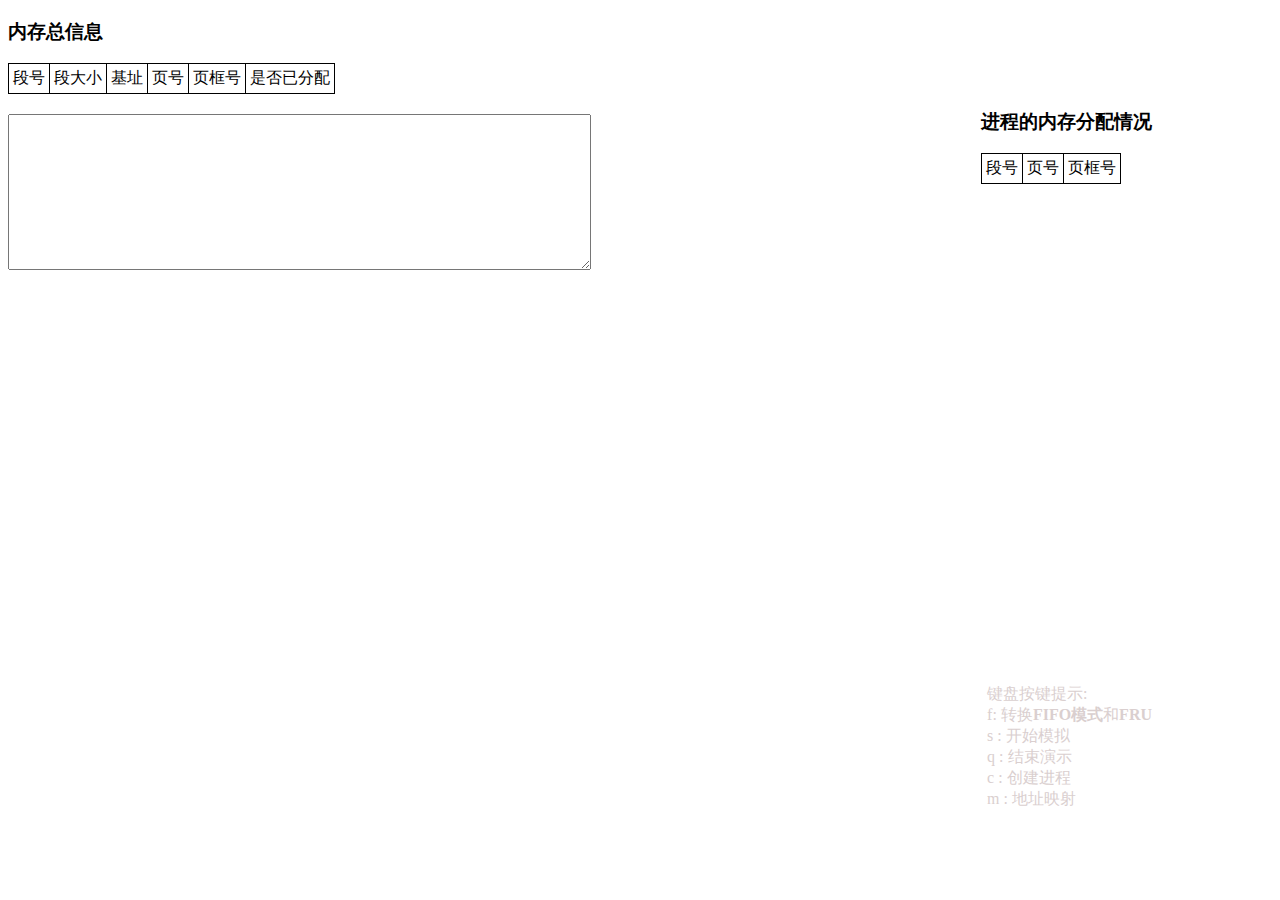
<file: SegmentAndPaging/index.html>
<!DOCTYPE html>
<html lang="en">
<head>
    <meta charset="UTF-8">
    <title>段页式存储管理</title>
    <link rel="stylesheet" href="./index.css">
</head>
<body onkeydown="module.getCommand();">
    <div id="segment_container">
        <h3>内存总信息</h3>
        <table id="segment_mes">
            <tr><td>段号</td><td>段大小</td><td>基址</td><td>页号</td><td>页框号</td><td>是否已分配</td></tr>
        </table>    
    </div>
    

    <textarea id="operate" cols="70" rows="10"></textarea>  
    <span style="color:#dacfcf;position: absolute;right: 10%;bottom: 10%">
    键盘按键提示:<br/>
    f: 转换<strong>FIFO模式</strong>和<strong>FRU</strong><br/>
    s : 开始模拟<br/>
    q : 结束演示<br/>
    c : 创建进程<br/>
    m : 地址映射
    </span> 
    <div class="mes_box" id="mes_box">
        <h3>请输入地址映射信息</h3>
        <table id="t_input">
            <tr>
                <td id="td_priority">进程号:</td>       
                <td><input type="text" id="pcb_id" autofocus="true"></td>
            </tr>
            <tr>
                <td id="td_priority">段号:</td>       
                <td><input type="text" id="s_id" autofocus=true></td>
            </tr>
            <tr>
                <td>地址:</td>
                <td><input type="text" id="address" autofocus="true"></td>
            </tr>
            <tr>
                <td></td>
                <td><button id="confirm" style="margin:20px 20px 0 0" onclick="module.mapping(document.getElementById('pcb_id').value,document.getElementById('s_id').value,document.getElementById('address').value)">确认</button><button id="cancel" onclick="operater.cancel()">取消</button></td>
            </tr>
        </table>
        
    </div>

    <div class="block_box" id="block_box">
        <h3>输入进程信息</h3>
        <table>
            <tr>
                <td>进程段数:</td>
                <td><input type="text" id="s_number" autofocus=true></td>
            </tr>
            <tr>
                <td colspan="2">请输入进程段号和相应大小(多个段用(,)隔开,多个段相应大小(大小即需要的页数)用(,)隔开)</td>
            </tr>
            <tr>
                <td><input type="text" id="s_ids" autofocus=true placeholder="e.g: 1,2"></td>
                <td><input type="text" id="s_sizes" autofocus=true placeholder="e.g: 3,3"></td>
            </tr>
            <tr>
                <td></td>
                <td><button id="bk_confirm" style="margin:20px 20px 0 0" onclick="module.create(document.getElementById('s_number').value,document.getElementById('s_ids').value,document.getElementById('s_sizes').value)">确认</button><button id="bk_cancel" onclick="operater.bk_cancel()">取消</button></td>
            </tr>
        </table>
        
    </div>
    <div id="process_table">
        <h3>进程的内存分配情况</h3>
        <table><tr><td>段号</td><td>页号</td><td>页框号</td></tr></table>
    </div>
    <script src="./module.js"></script>
    <script>
    var segment_mes = document.getElementById('segment_mes');
    var process_table = document.getElementById('process_table');

    function output(){
        var str = '<tr><td>段号</td><td>段大小</td><td>基址</td><td>页号</td><td>页框号</td><td>是否已分配</td></tr>';
        var first = true;
        for(var i in module.segments){
            // console.log(i,module.segments)
            var segment = module.segments[i];
            str+='<tr><td rowspan="'+segment.length+'">'+segment.s_id+'</td><td rowspan="'+segment.length+'">'+segment.length+(segment.is_using ? "(已载入)":"(未载入)")+'</td><td rowspan="'+segment.length+'">'+segment.base+'</td>'
            
            for(var j in segment.pages){
                // console.log(j,segment.pages)
                var page = segment.pages[j];
                if(first){
                    str += '<td>'+page.p_id+'</td><td>'+page.frame_id+'</td><td>'+(page.is_using ? '已分配':'未分配')+'</td></tr>'    
                    first = false;
                }else{
                    str += '<td>'+page.p_id+'</td><td>'+page.frame_id+'</td><td>'+(page.is_using ? '已分配':'未分配')+'</td></tr>'
                }
                
            }
            str+='</tr>'
            
        }
        // console.log(first)
        if (first) {
            return;
        }

        first = true;
        //刷新每个进程
        var count = 0;
        var resident_size = module.get_resident_size();
        var str1 = '<h3>进程的内存分配情况</h3>';
        for(var i in module.processes){
            var process = module.processes[i];
            // console.log(process)
            if(process == undefined){
                continue;
            }
            
            str1 += '<table><tr><td>PID</td><td>段号</td><td>页号</td><td>页框号</td></tr>';
            for(var j=0;j<resident_size;j++){
                if(j<process.resident.length){ //未缺页
                    var p = process.resident[j]; //页
                    if(first){
                        str1 += '<tr><td rowspan="'+resident_size+'">'+process.pcb_id+'</td><td>'+p.s_id+'</td><td>'+p.p_id+'</td><td>'+p.frame_id+'</td></tr>'    
                        first = false;
                    }else{
                        str1 += '<tr><td>'+p.s_id+'</td><td>'+p.p_id+'</td><td>'+p.frame_id+'</td></tr>'    
                    }
                    
                }else{ //缺页的
                    if(first){
                        str1 += '<tr><td rowspan="'+resident_size+'">'+process.pcb_id+'</td><td>未载入</td><td>未载入</td><td>未载入</td></tr>'
                        first = false;
                    }else
                        str1 += '<tr><td>未载入</td><td>未载入</td><td>未载入</td></tr>'
                }
                
            }
            if( count != 0 && count % 2 == 0){
                str1+= '</table><br/>'
            }else{
                str1+= '</table>'    
            }
            count++;
            first = true;
        }
        segment_mes.innerHTML = str;
        process_table.innerHTML = str1;

    }

    setInterval(output,1000)
    
    </script>
</body>
</html>
</file>
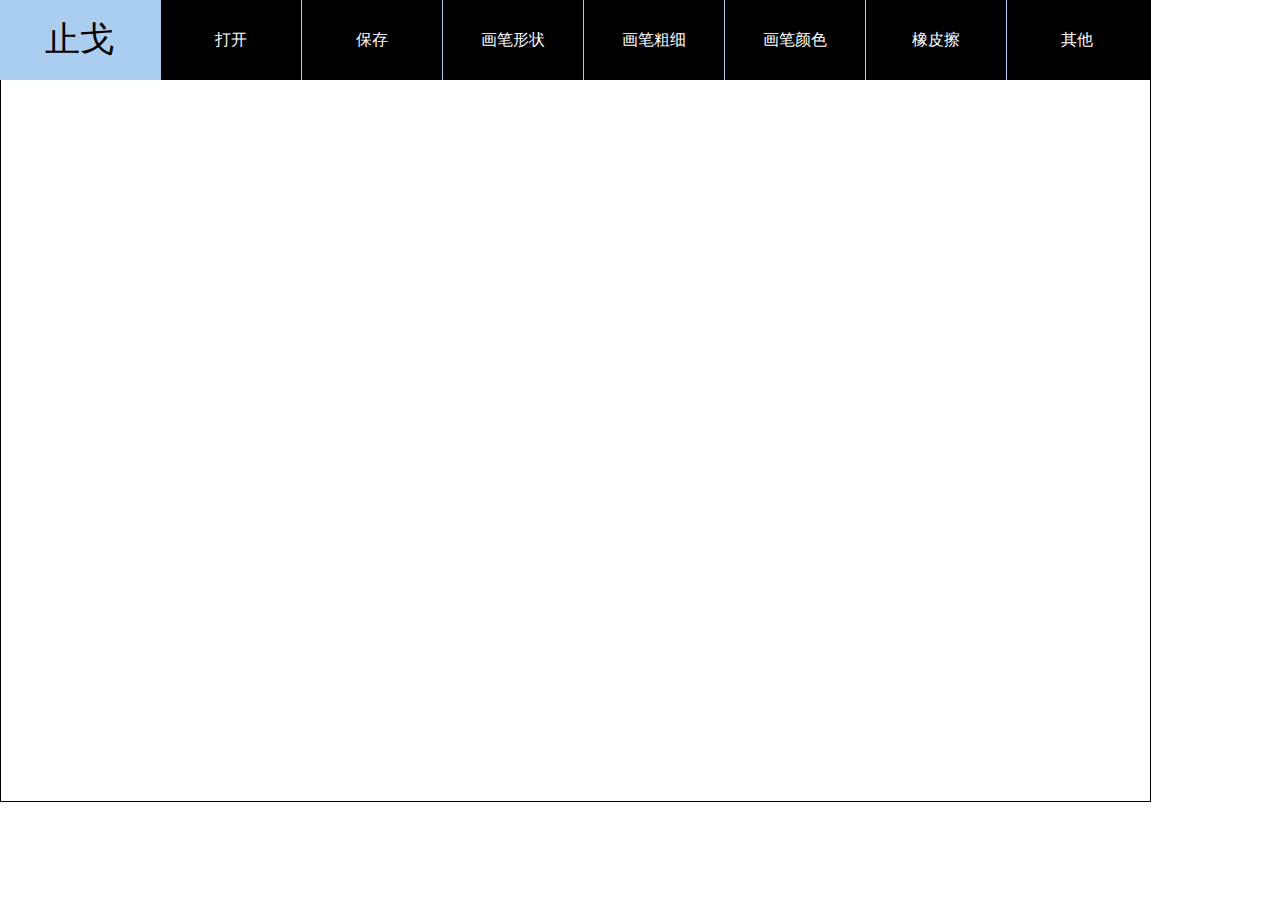
<file: draw/Draw.html>
<!DOCTYPE html>
<html lang="en">
<head>
	<meta charset="UTF-8">
	<title>Draw</title>
	<link rel="stylesheet" href="./draw.css">
</head>
<body>
	<div id="content">
		<ul class="nav">
			<li id="author" onclick="alert('author:邓正成\nwebSite:www.ilearnspace.cn')">止戈</li>
			<li onclick="canvasController.openCanvas(this);">打开</li>
			<li>
				保存
				<p>
					<ul class="sublist">
						<li>
							<input type="text" style="overflow:scroll" placeholder="请输入保存名" onchange="canvasController.saveCanvas(this.value);">
						</li>
					</ul>
				</p>
			</li>
			<li value="1" onclick="canvasController.canvas.setAction(this.value)">
				画笔形状
				<ul class="sublist">
					<li value="11" onclick="canvasController.canvas.setShape(this.value)">曲线</li>
					<li value="12" onclick="canvasController.canvas.setShape(this.value)">直线</li>
					<li value="13" onclick="canvasController.canvas.setShape(this.value)">圆</li>
					<li value="15" onclick="canvasController.canvas.setShape(this.value)">椭圆</li>
					<li  value="14" onclick="canvasController.canvas.setShape(this.value)">矩形</li>
				</ul>
			</li>
			<li>
				画笔粗细
					<ul class="sublist">
						<input type="range" min="1" max="20" step="1" onchange="canvasController.canvas.setStrokeWidth(this.value)" value="1">
					</ul>
			</li>
			<li>
				画笔颜色
				<p>
					<ul class="sublist">
						<li><input type="color" onchange="canvasController.canvas.setColor(this.value)"></li>
					</ul>
				</p>
			</li>
			<li value="2" onclick="canvasController.canvas.setAction(this.value)">橡皮擦</li>
			<li>
				其他
				<ul class="sublist">
					<li onclick="canvasController.goBack()">撤销</li>
					<li onclick="canvasController.reDraw()">重画</li>
				</ul>
			</li>
		</ul>
	</div>
	<canvas id="myCanvas" class="myCanvas" width="1149" height="800"></canvas>
	
</body>
<!-- <script src="./draw_2.js"></script> -->
<script src="./draw_3.js"></script>
</html>
</file>
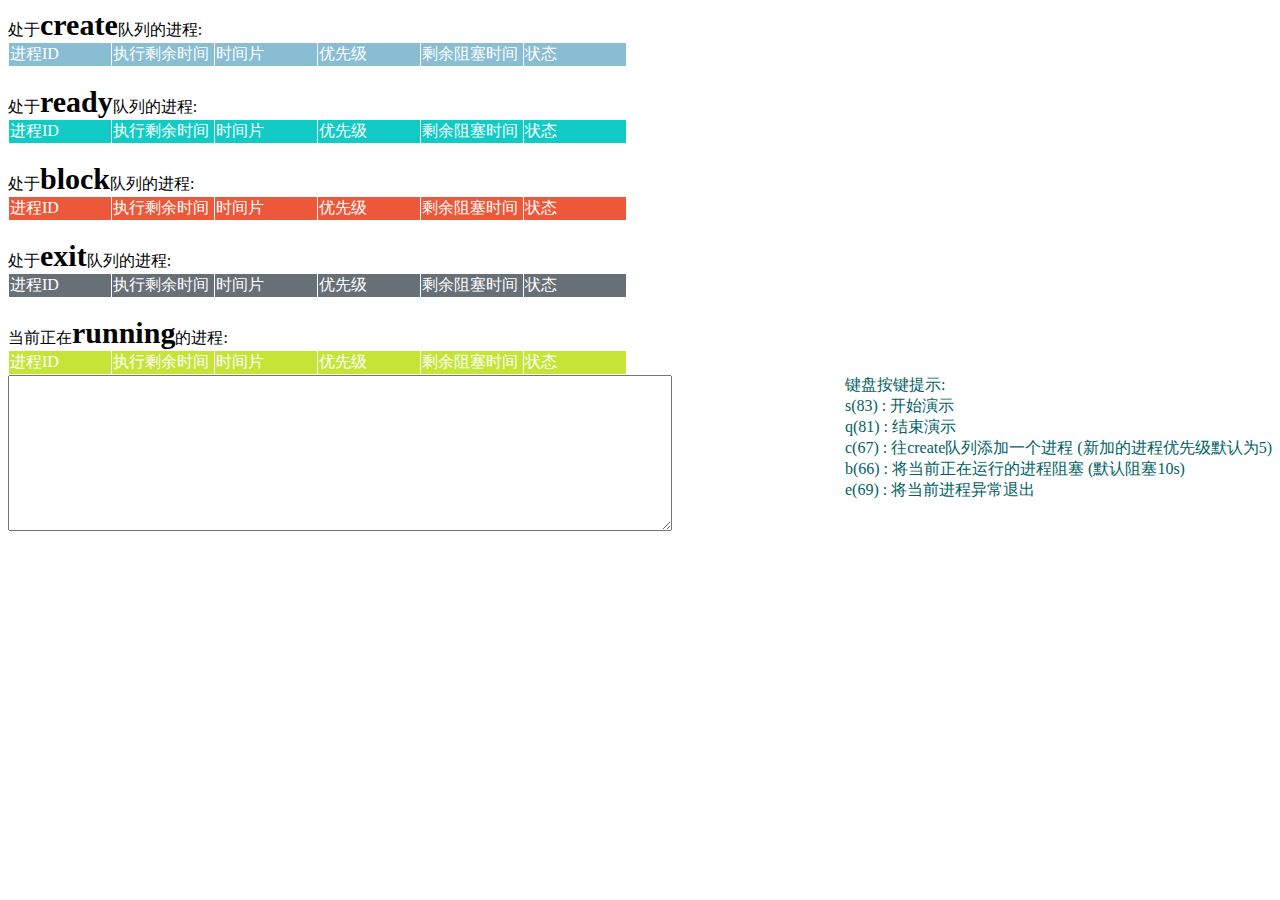
<file: SimulateProcess/SimulateProcess.html>
<!DOCTYPE html>
<html lang="en">
<head>
	<meta charset="UTF-8">
	<title>模仿进程</title>
</head>
<style>
	table{
		border-collapse: collapse;
	}
	td{
		border: 1px solid black;
		width: 100px;
	}
	#blockT td{
		background-color: #ec583a;
		color: white;
		border-color: white;
	}

	#exitT td{
		background-color: #677077;
		color: white;
		border-color: white;
	}
	#readyT td{
		background-color: #12CBC4;
		color: white;
		border-color: white;
	}
	#runningT td{
		background-color: #C4E538;
		color: white;
		border-color: white;
	}
	#createT td{
		background-color: #89bdd3;
		color: white;
		border-color: white;
	}
	.queue{
		font-size: 30px;
		font-weight: bolder;
	}
</style>
<script type="text/javascript" src="./module.js"></script>
<body onkeydown="module.getComment();">
	<article>
		处于<span class="queue">create</span>队列的进程:
		<table id="create">
			<tr id="createT">
				<td>进程ID</td>				
				<td>执行剩余时间</td>
				<td>时间片</td>
				<td>优先级</td>
				<td>剩余阻塞时间</td>
				<td>状态</td>
			</tr>
		
		</table>

	</article><br/>
	<article>
		处于<span class="queue">ready</span>队列的进程:
		<table id="ready">
			<tr id="readyT">
				<td>进程ID</td>				
				<td>执行剩余时间</td>
				<td>时间片</td>
				<td>优先级</td>
				<td>剩余阻塞时间</td>
				<td>状态</td>
			</tr>
		</table>

	</article><br/>
	<article>
		处于<span class="queue">block</span>队列的进程:
		<table id="block">
			<tr id="blockT">
				<td>进程ID</td>				
				<td>执行剩余时间</td>
				<td>时间片</td>
				<td>优先级</td>
				<td>剩余阻塞时间</td>
				<td>状态</td>
			</tr>
		</table>

	</article><br/>
	<article>
		处于<span class="queue">exit</span>队列的进程:
		<table id="exit">
			<tr id="exitT">
				<td>进程ID</td>				
				<td>执行剩余时间</td>
				<td>时间片</td>
				<td>优先级</td>
				<td>剩余阻塞时间</td>
				<td>状态</td>
			</tr>
		</table>

	</article><br/>
	<article>
		当前正在<span class="queue">running</span>的进程:
		<table id="running">
			<tr id="runningT">
				<td>进程ID</td>				
				<td>执行剩余时间</td>
				<td>时间片</td>
				<td>优先级</td>
				<td>剩余阻塞时间</td>
				<td>状态</td>
			</tr>
		</table>

	</article>
	<textarea id="operate" cols="80" rows="10"></textarea> 
	<span style="float:right;color:#006266">
	键盘按键提示:<br/>
	s(83) : 开始演示<br/>
	q(81) : 结束演示<br/>
	c(67) : 往create队列添加一个进程 (新加的进程优先级默认为5)<br/>
	b(66) : 将当前正在运行的进程阻塞  (默认阻塞10s)<br/>
	e(69) : 将当前进程异常退出
	</span>
</body>
<script>
	var _create = document.getElementById('create');	
	var _ready = document.getElementById('ready');
	var _block = document.getElementById('block');
	var _exit = document.getElementById('exit');
	var _running = document.getElementById('running');
	var operate = document.getElementById('operate');  //控制台展示信息
	
	function flushHtml(){
		var str = '<tr id="createT"><td>进程ID</td><td>执行剩余时间</td><td>时间片</td><td>优先级</td><td>剩余阻塞时间</td><td>状态</td></tr>';
		if(module._create.length != 0){
			for(var i in module._create){
			var createQ = module._create[i]
			str += '<tr><td>'+ createQ.identifier +
			'</td><td>'+ createQ.time +'</td><td>'+ createQ.time_piece+'</td><td>'+ createQ.priority +
			'</td><td>'+ createQ.block_time +'</td><td>'+ createQ.status +'</td></tr>';
			_create.innerHTML = str;
			}	
		}else{
			_create.innerHTML = str;
		}
		

		str = '<tr id="readyT"><td>进程ID</td><td>执行剩余时间</td><td>时间片</td><td>优先级</td><td>剩余阻塞时间</td><td>状态</td></tr>';
		// console.log('_ready:'+module._ready);
		if(module._ready.length != 0){
			for(var i in module._ready){
			var readyQ = module._ready[i]
			str += '<tr><td>'+ readyQ.identifier +
			'</td><td>'+ readyQ.time +'</td><td>'+ readyQ.time_piece+'</td><td>'+ readyQ.priority +
			'</td><td>'+ readyQ.block_time +'</td><td>'+ readyQ.status +'</td></tr>';
			_ready.innerHTML = str;
			}
		}else{
			_ready.innerHTML = str;
		}
		

		str = '<tr id="blockT"><td>进程ID</td><td>执行剩余时间</td><td>时间片</td><td>优先级</td><td>剩余阻塞时间</td><td>状态</td></tr>';
		if(module._block.length != 0){
			for(var i in module._block){
			var blockQ = module._block[i]
			str += '<tr><td>'+ blockQ.identifier +
			'</td><td>'+ blockQ.time +'</td><td>'+ blockQ.time_piece+'</td><td>'+ blockQ.priority +
			'</td><td>'+ blockQ.block_time +'</td><td>'+ blockQ.status +'</td></tr>';
			_block.innerHTML = str;
			}
		}else{
			_block.innerHTML = str;
		}
		

		str = '<tr id="exitT"><td>进程ID</td><td>执行剩余时间</td><td>时间片</td><td>优先级</td><td>剩余阻塞时间</td><td>状态</td></tr>';
		if(module._exit.length != 0){
			for(var i in module._exit){
				// console.log(module._exit)
				var exitQ = module._exit[i]

				str += '<tr><td>'+ exitQ.identifier +
				'</td><td>'+ exitQ.time +'</td><td>'+ exitQ.time_piece+'</td><td>'+ exitQ.priority +
				'</td><td>'+ exitQ.block_time +'</td><td>'+ exitQ.status +'</td></tr>';
				_exit.innerHTML = str;
			}
		}else{
			_exit.innerHTML = str;
		}
		

		str = '<tr id="runningT"><td>进程ID</td><td>执行剩余时间</td><td>时间片</td><td>优先级</td><td>剩余阻塞时间</td><td>状态</td></tr>';
		if(module._running.length != 0){
			for(var i in module._running){
			var runningQ = module._running[i]
			str += '<tr><td>'+ runningQ.identifier +
			'</td><td>'+ runningQ.time +'</td><td>'+ runningQ.time_piece+'</td><td>'+ runningQ.priority +
			'</td><td>'+ runningQ.block_time +'</td><td>'+ runningQ.status +'</td></tr>';
			_running.innerHTML = str;
			}
		}else{
			_running.innerHTML = str;
		}
		
	}

	setInterval(flushHtml,1000)
		
</script>
</html>
</file>
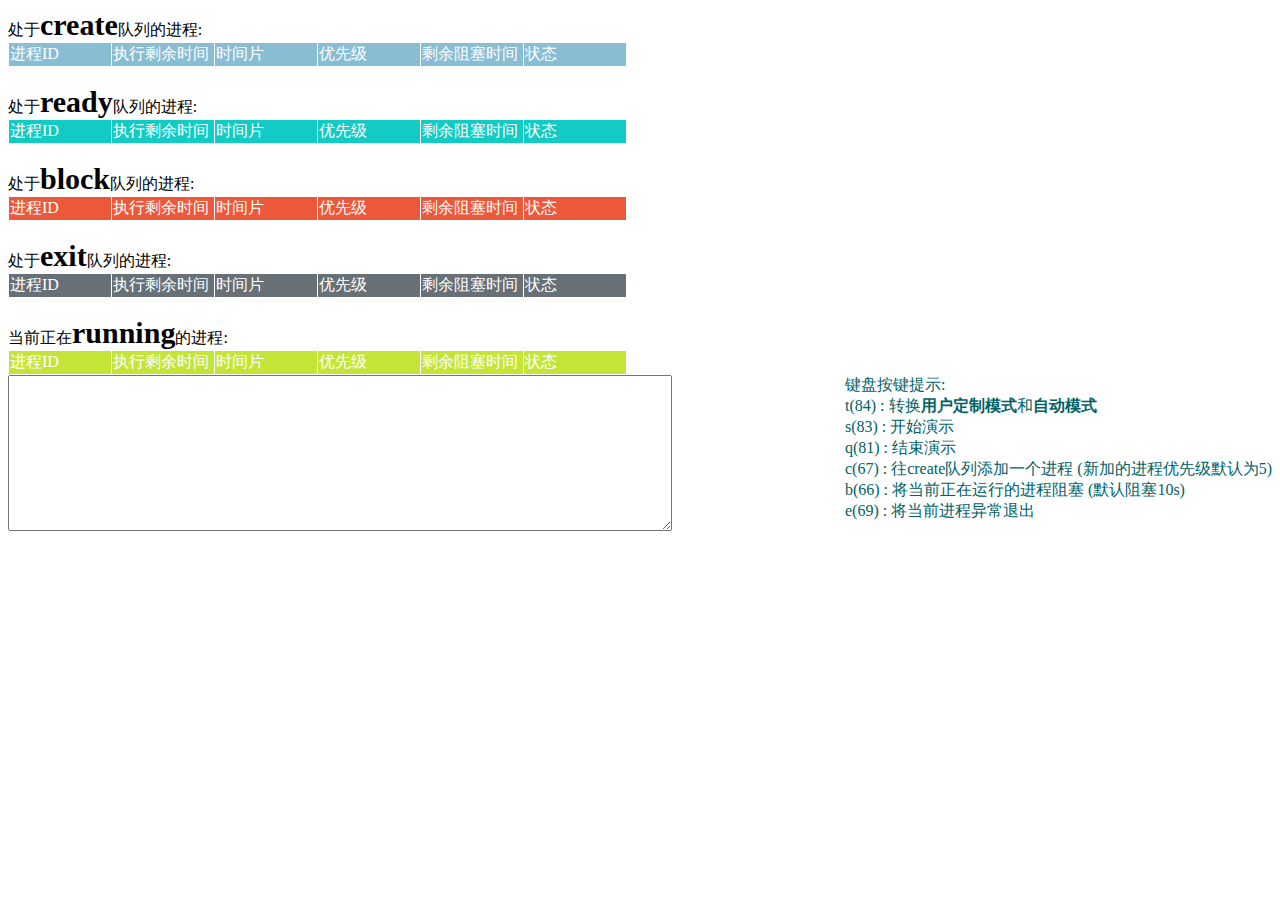
<file: SimulateProcessPlus/SimulateProcess.html>
<!DOCTYPE html>
<html lang="en">
<head>
	<meta charset="UTF-8">
	<title>模仿进程</title>
</head>
<link rel="stylesheet" href="./style.css">
<body onkeydown="module.getComment();">
	<article>
		处于<span class="queue">create</span>队列的进程:
		<table id="create">
			<tr id="createT">
				<td>进程ID</td>				
				<td>执行剩余时间</td>
				<td>时间片</td>
				<td>优先级</td>
				<td>剩余阻塞时间</td>
				<td>状态</td>
			</tr>
		</table>

	</article><br/>
	<article>
		处于<span class="queue">ready</span>队列的进程:
		<table id="ready">
			<tr id="readyT">
				<td>进程ID</td>				
				<td>执行剩余时间</td>
				<td>时间片</td>
				<td>优先级</td>
				<td>剩余阻塞时间</td>
				<td>状态</td>
			</tr>
		</table>

	</article><br/>
	<article>
		处于<span class="queue">block</span>队列的进程:
		<table id="block">
			<tr id="blockT">
				<td>进程ID</td>				
				<td>执行剩余时间</td>
				<td>时间片</td>
				<td>优先级</td>
				<td>剩余阻塞时间</td>
				<td>状态</td>
			</tr>
		</table>

	</article><br/>
	<article>
		处于<span class="queue">exit</span>队列的进程:
		<table id="exit">
			<tr id="exitT">
				<td>进程ID</td>				
				<td>执行剩余时间</td>
				<td>时间片</td>
				<td>优先级</td>
				<td>剩余阻塞时间</td>
				<td>状态</td>
			</tr>
		</table>

	</article><br/>
	<article>
		当前正在<span class="queue">running</span>的进程:
		<table id="running">
			<tr id="runningT">
				<td>进程ID</td>				
				<td>执行剩余时间</td>
				<td>时间片</td>
				<td>优先级</td>
				<td>剩余阻塞时间</td>
				<td>状态</td>
			</tr>
		</table>

	</article>
	<textarea id="operate" cols="80" rows="10"></textarea> 
	<span style="float:right;color:#006266">
	键盘按键提示:<br/>
	t(84) : 转换<strong>用户定制模式</strong>和<strong>自动模式</strong><br/>
	s(83) : 开始演示<br/>
	q(81) : 结束演示<br/>
	c(67) : 往create队列添加一个进程 (新加的进程优先级默认为5)<br/>
	b(66) : 将当前正在运行的进程阻塞  (默认阻塞10s)<br/>
	e(69) : 将当前进程异常退出
	</span>

	<div class="mes_box" id="mes_box">
		<h3>请输入进程优先级和运行时间</h3>
		<table id="t_input">
			<tr>
				<td id="td_priority">优先级(0~n-1):</td>		
				<td><input type="text" id="priority" autofocus=true></td>
			</tr>
			<tr>
				<td>运行时间:</td>
				<td><input type="text" id="time"></td>
			</tr>
			<tr>
				<td></td>
				<td><button id="confirm" style="margin:20px 20px 0 0" onclick="module.create(document.getElementById('priority').value,document.getElementById('time').value)">确认</button><button id="cancel" onclick="operater.cancel()">取消</button></td>
			</tr>
		</table>
		
	</div>

	<div class="block_box" id="block_box">
		<h3>请输入进程阻塞时间</h3>
		<table>
			<tr>
				<td>阻塞时间:</td>
				<td><input type="text" id="bk_time" autofocus=true></td>
			</tr>
			<tr>
				<td></td>
				<td><button id="bk_confirm" style="margin:20px 20px 0 0" onclick="module.block_it(document.getElementById('bk_time').value)">确认</button><button id="bk_cancel" onclick="operater.bk_cancel()">取消</button></td>
			</tr>
		</table>
		
	</div>
</body>
<script>
	var _create = document.getElementById('create');	
	var _ready = document.getElementById('ready');
	var _block = document.getElementById('block');
	var _exit = document.getElementById('exit');
	var _running = document.getElementById('running');
	var operate = document.getElementById('operate');  //控制台展示信息
	
	function flushHtml(){
		var str = '<tr id="createT"><td>进程ID</td><td>执行剩余时间</td><td>时间片</td><td>优先级</td><td>剩余阻塞时间</td><td>状态</td></tr>';
		if(module._create.length != 0){
			for(var i in module._create){
			var createQ = module._create[i]
			str += '<tr><td>'+ createQ.identifier +
			'</td><td>'+ createQ.time +'</td><td>'+ createQ.time_piece+'</td><td>'+ createQ.priority +
			'</td><td>'+ createQ.block_time +'</td><td>'+ createQ.status +'</td></tr>';
			_create.innerHTML = str;
			}	
		}else{
			_create.innerHTML = str;
		}
		

		str = '<tr id="readyT"><td>进程ID</td><td>执行剩余时间</td><td>时间片</td><td>优先级</td><td>剩余阻塞时间</td><td>状态</td></tr>';
		// console.log('_ready:'+module._ready);
		// var flag = true
		// for(var i in module._ready){
		// 	for(var j in module._ready[i]){
		// 		flag = false
		// 		var readyQ = module._ready[i][j]
		// 		str += '<tr><td>'+ readyQ.identifier +
		// 		'</td><td>'+ readyQ.time +'</td><td>'+ readyQ.time_piece+'</td><td>'+ readyQ.priority +
		// 		'</td><td>'+ readyQ.block_time +'</td><td>'+ readyQ.status +'</td></tr>';
		// 		_ready.innerHTML = str;
		// 	}
		// }
		var flag = true
		for(var i in module._ready){
			for(var j in module._ready[i]){
				flag = false
				var readyQ = module._ready[i][j]
				str += '<tr><td>'+ readyQ.identifier +
				'</td><td>'+ readyQ.time +'</td><td>'+ readyQ.time_piece+'</td><td>'+ readyQ.priority +
				'</td><td>'+ readyQ.block_time +'</td><td>'+ readyQ.status +'</td></tr>';
				_ready.innerHTML = str;
			}
			if(flag == false)
				str += '<tr id="readyT"><td>进程ID</td><td>执行剩余时间</td><td>时间片</td><td>优先级</td><td>剩余阻塞时间</td><td>状态</td></tr>';
		}
		if(flag){
			_ready.innerHTML = str
		}

		

		str = '<tr id="blockT"><td>进程ID</td><td>执行剩余时间</td><td>时间片</td><td>优先级</td><td>剩余阻塞时间</td><td>状态</td></tr>';
		if(module._block.length != 0){
			for(var i in module._block){
			var blockQ = module._block[i]
			str += '<tr><td>'+ blockQ.identifier +
			'</td><td>'+ blockQ.time +'</td><td>'+ blockQ.time_piece+'</td><td>'+ blockQ.priority +
			'</td><td>'+ blockQ.block_time +'</td><td>'+ blockQ.status +'</td></tr>';
			_block.innerHTML = str;
			}
		}else{
			_block.innerHTML = str;
		}
		

		str = '<tr id="exitT"><td>进程ID</td><td>执行剩余时间</td><td>时间片</td><td>优先级</td><td>剩余阻塞时间</td><td>状态</td></tr>';
		if(module._exit.length != 0){
			for(var i in module._exit){
				// console.log(module._exit)
				var exitQ = module._exit[i]

				str += '<tr><td>'+ exitQ.identifier +
				'</td><td>'+ exitQ.time +'</td><td>'+ exitQ.time_piece+'</td><td>'+ exitQ.priority +
				'</td><td>'+ exitQ.block_time +'</td><td>'+ exitQ.status +'</td></tr>';
				_exit.innerHTML = str;
			}
		}else{
			_exit.innerHTML = str;
		}
		

		str = '<tr id="runningT"><td>进程ID</td><td>执行剩余时间</td><td>时间片</td><td>优先级</td><td>剩余阻塞时间</td><td>状态</td></tr>';
		if(module._running.length != 0){
			for(var i in module._running){
			var runningQ = module._running[i]
			str += '<tr><td>'+ runningQ.identifier +
			'</td><td>'+ runningQ.time +'</td><td>'+ runningQ.time_piece+'</td><td>'+ runningQ.priority +
			'</td><td>'+ runningQ.block_time +'</td><td>'+ runningQ.status +'</td></tr>';
			_running.innerHTML = str;
			}
		}else{
			_running.innerHTML = str;
		}
		
	}

	setInterval(flushHtml,1000)
		
</script>
<script type="text/javascript" src="./module.js"></script>
</html>
</file>
<file: SegmentAndPaging/index.css>
table{
    border-collapse: collapse;
}

td{
    border: 1px solid black;
    padding: 4px;
}
#operate{
    margin-top: 20px;
}
.mes_box {
    width: 400px;
    height: 200px;
    position: absolute;
    top: 50%;
    left: 50%;
    transform:  translate(-50%,-50%);
    background-color: #eee;
    display: none;
}

.mes_box h3 {
    font-size: 20px;
    text-align: center;
}

.mes_box input {
    margin:0 auto;
}

#t_input{
    margin:0 auto;
}

#t_input td{
    border: none;
}

.block_box {
    width: 400px;
    max-height: 800px;
    position: absolute;
    top: 50%;
    left: 50%;
    transform:  translate(-50%,-50%);
    background-color: #eee;
    display: none;
}

.block_box h3 {
    font-size: 20px;
    text-align: center;
}

.block_box input {
    margin:0 auto;
}

#block_box table{
    margin: 0 auto
}

#block_box td{
    border: none;
    padding: 3px;
}

#segment_container{
    /*width: 40%;*/
}

#process_table{
    /*width: 40%;*/
    position: absolute;
    right: 10%;
    top: 10%;
    z-index: -99;
}

#process_table table {
    float: left;
    margin-right: 4px;
}
</file>
<file: draw/draw.css>
@charset="utf-8";
*{
	padding: 0;
	margin: 0;
}
li{
	list-style: none;
}
.nav{
	-webkit-box-sizing: ;
	-moz-box-sizing: ;
	box-sizing: ;
	width: 1150px;
	height: 80px;
	background-color: black;
	color:white;
	position: fixed;
}
.nav li + li{
	border-left: 1px solid #abcdef;
}
#author{
	width: 160px;
	font-size: 35px;
}
.nav > li{
	width: 140px;
	height: 80px;
	line-height: 80px;
	list-style: none;
	float: left;
	text-align: center;

}
.nav > li:hover{
	background-color: #abcdef;
	color: black;
}

.nav li ul{
	position: absolute;
	background-color: rgba(171,205,239,.2);
	color: black;
}
.nav li ul>li{
	width: 140px;
	height: 50px;
	line-height: 50px;
	overflow:auto
}
.nav li:hover ul{
	display: block;
}
.nav li ul li:hover{
	background-color: aqua;
}
.sublist{
	background-color: #abcdef;
	color: black;
	display: none;
}
.canvases{
	position: relative;
}
.myCanvas{
	border: 1px solid black;
	position: absolute;
	top: 0;
	left: 0;
	z-index: -1;
}
</file>
<file: SimulateProcessPlus/style.css>
table{
	border-collapse: collapse;
}
td{
	border: 1px solid black;
	width: 100px;
}
#blockT td{
	background-color: #ec583a;
	color: white;
	border-color: white;
}

#exitT td{
	background-color: #677077;
	color: white;
	border-color: white;
}
#readyT td{
	background-color: #12CBC4;
	color: white;
	border-color: white;
}
#runningT td{
	background-color: #C4E538;
	color: white;
	border-color: white;
}
#createT td{
	background-color: #89bdd3;
	color: white;
	border-color: white;
}
.queue{
	font-size: 30px;
	font-weight: bolder;
}

.mes_box {
	width: 400px;
	height: 200px;
	position: absolute;
	top: 50%;
	left: 50%;
	transform:  translate(-50%,-50%);
	background-color: #eee;
	display: none;
}

.mes_box h3 {
	font-size: 20px;
	text-align: center;
}

.mes_box input {
	margin:0 auto;
}

#t_input{
	margin:0 auto;
}

#t_input td{
	border: none;
}

.block_box {
	width: 400px;
	height: 200px;
	position: absolute;
	top: 50%;
	left: 50%;
	transform:  translate(-50%,-50%);
	background-color: #eee;
	display: none;
}

.block_box h3 {
	font-size: 20px;
	text-align: center;
}

.block_box input {
	margin:0 auto;
}

#block_box table{
	margin: 0 auto
}

#block_box td{
	border: none;
}
</file>
